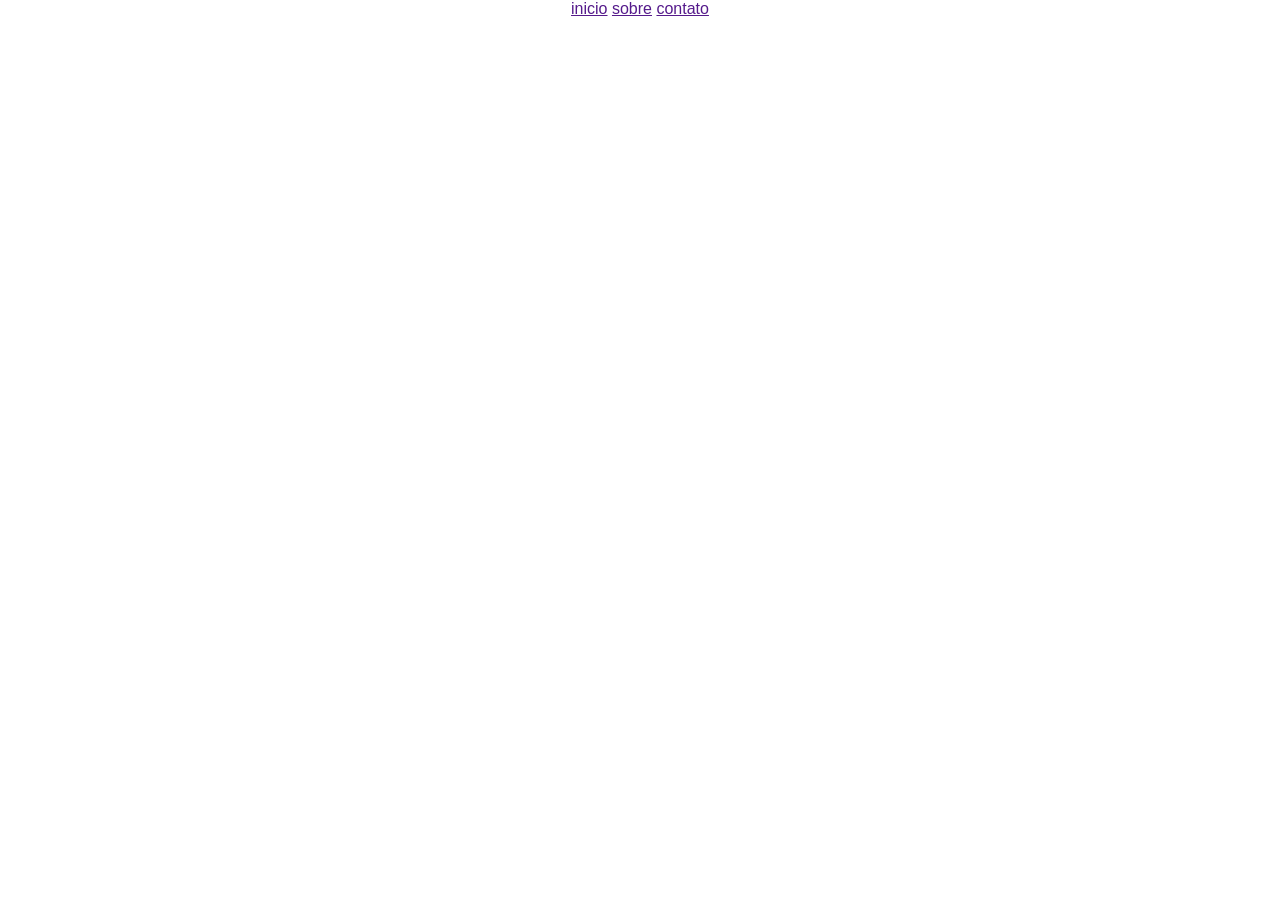
<file: Site institucional/index.html>
<!DOCTYPE html>
<html lang="en">
<head>
    <meta charset="UTF-8">
    <meta name="viewport" content="width=device-width, initial-scale=1.0">
    <title>Document</title>
    <link rel="stylesheet" href="style.css">
</head>
<body>

<div class="header">
<div class="menu">
    <a href="">inicio</a>
    <a href="">sobre</a>
    <a href="">contato</a>
</div>
</div>


    
</body>
</html>
</file>
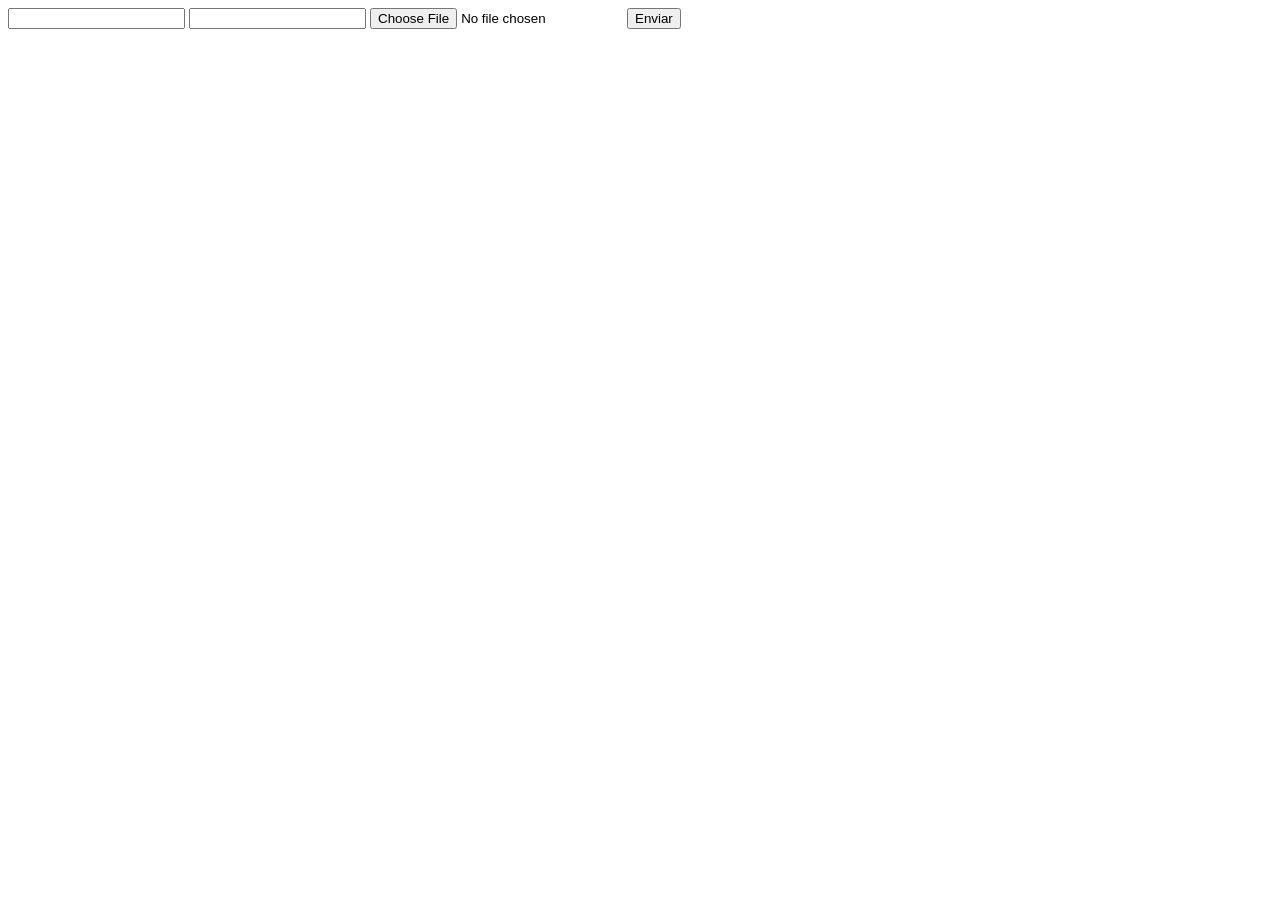
<file: Site institucional/DOCUMENTOS_DE_APOIO/exemplo_de_upload_de_arquivo/public/index.html>
<!DOCTYPE html>
<html lang="en">

<head>
  <meta charset="UTF-8">
  <meta http-equiv="X-UA-Compatible" content="IE=edge">
  <meta name="viewport" content="width=device-width, initial-scale=1.0">
  <title>Upload</title>
</head>

<body>

  <div>
    <input name="nome" id="nome" type="text" />
    <input name="email" id="email" type="url" />
    <input name="foto" id="foto" type="file" />
    <button onclick="enviar()">Enviar</button>
  </div>

  <div id="container"></div>
</body>

</html>

<script>
  function enviar() {
    const formData = new FormData();
    formData.append('foto', foto.files[0])
    formData.append('nome', nome.value)
    formData.append('email', email.value)

    fetch("/usuarios/cadastro", {
      method: "POST",
      body: formData
    })
      .then(res => {
        window.location = "./perfil.html"
      })
      .catch(err => {
        console.log(err);
      })
  }
</script>
</file>
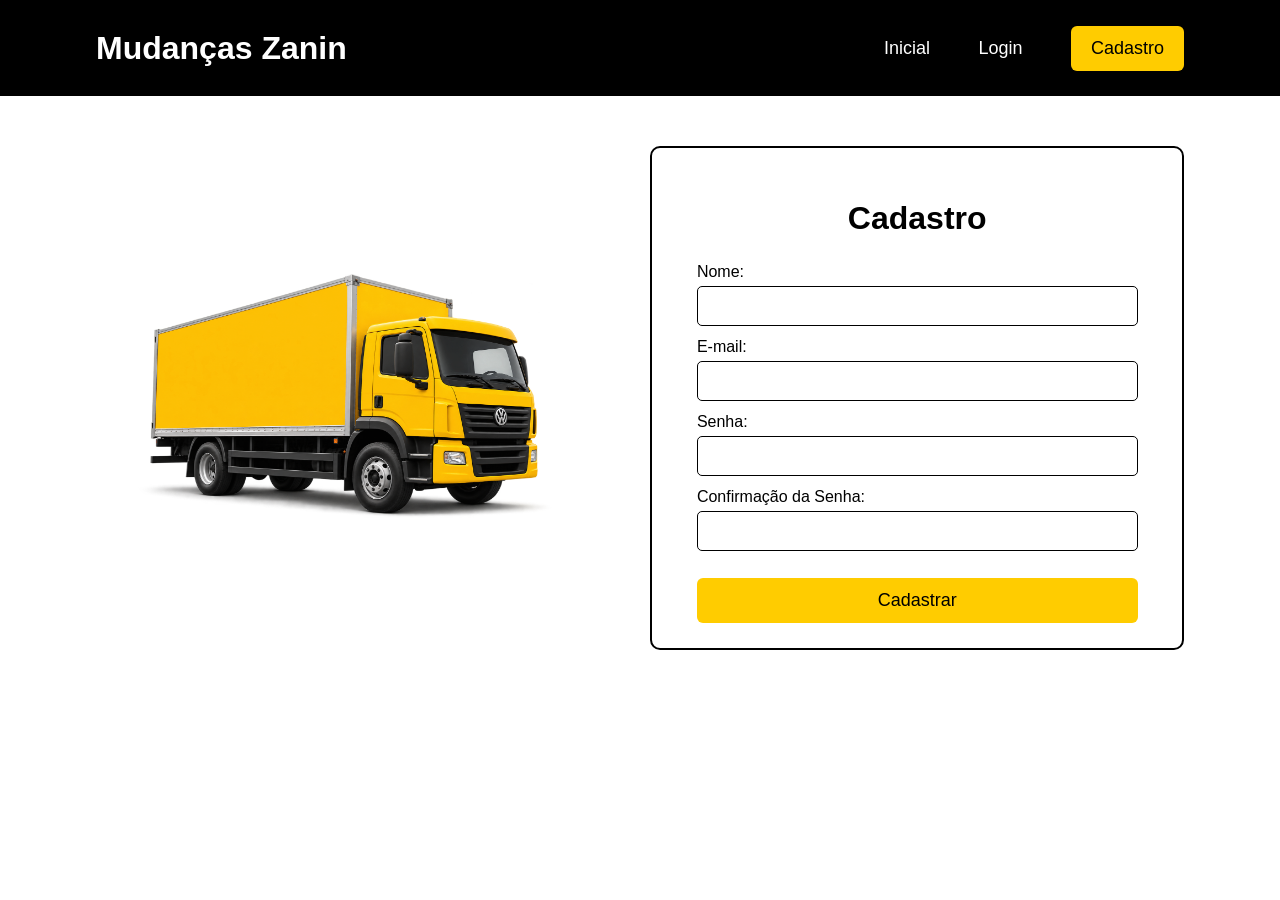
<file: Site institucional/public/cadastro.html>
<!DOCTYPE html>
<html lang="pt-br">

<head>
    <meta charset="UTF-8" />
    <meta http-equiv="X-UA-Compatible" content="IE=edge" />
    <meta name="viewport" content="width=device-width, initial-scale=1.0" />

    <title></title>

    <script src="./js/sessao.js"></script>
    <link rel="stylesheet" href="./css/cadastro_PI.css" />
</head>

<body>

    <div class="header">
        <div class="container-header">

            <h1 class="titulo">Mudanças Zanin</h1>

            <div class="navbar">
                <div>
                    <a class="link-menu" href="index.html">Inicial</a>
                </div>
                <div>
                    <a class="link-menu" href="login.html">Login</a>
                </div>
                <div class="agora">
                    <a class="link-cadastro" href="cadastro.html">Cadastro</a>
                </div>
            </div>

        </div>
    </div>

    <div class="login">

        <div class="alerta_erro">
            <div class="card_erro" id="cardErro">
                <span id="mensagem_erro"></span>
            </div>
        </div>

        <div class="container-cadastro">

            <div class="imagem-caminhao">
                <img class="foto-caminhao" src="./assets/caminhao.png">
            </div>

            <div class="card-cadastro">

                <h2 class="titulo-cadastro">Cadastro</h2>

                <div class="formulario">

                    <div class="campo">
                        <span>Nome:</span>
                        <input class="entrada" id="nome_input" type="text" />
                    </div>

                    <div class="campo">
                        <span>E-mail:</span>
                        <input class="entrada" id="email_input" type="text" />
                    </div>

                    <div class="campo">
                        <span>Senha:</span>
                        <input class="entrada" id="senha_input" type="password" />
                    </div>

                    <div class="campo">
                        <span>Confirmação da Senha:</span>
                        <input class="entrada" id="confirmacao_senha_input" type="password" />
                    </div>

                    

                    <button class="botao" onclick="cadastrar()">Cadastrar</button>

                </div>

                <div id="div_aguardar" class="loading-div">
                    <img class="imagem-carregamento" src="./assets/circle-loading.gif" id="loading-gif" />
                </div>

                <div id="div_erros_login"></div>

            </div>
        </div>
    </div>

</body>

</html>

<script>

    // Array para armazenar empresas cadastradas para validação de código de ativação 


    function cadastrar() {
        // aguardar();

        //Recupere o valor da nova input pelo nome do id
        // Agora vá para o método fetch logo abaixo
        var nomeVar = nome_input.value;
        var emailVar = email_input.value;
        var senhaVar = senha_input.value;
        var confirmacaoSenhaVar = confirmacao_senha_input.value;
        

        // Verificando todas a possibilidades do cadastro
        let campos = [nomeVar, emailVar, senhaVar, confirmacaoSenhaVar];
        let nomesCampos = ['Nome','E-mail','Senha','Confirmação de senha']

        for (i = 0; i < campos.length; i++) {
            if (campos[i] == "") {
                cardErro.style.display = "block";
                mensagem_erro.innerHTML =`O campo ${nomesCampos[i]} esta em branco!`
                return false;
            } else {
                setInterval(sumirMensagem, 5000);
            }
        }
        if (senhaVar != confirmacaoSenhaVar) {
            cardErro.style.display = "block";
            mensagem_erro.innerHTML = "As senhas não coincidem!";
            return false;
        }

        if (senhaVar.length <= 8) {
            cardErro.style.display = "block"
            mensagem_erro.innerHTML = "Senha muito curta!";
            return false;
        }
        if (!emailVar.endsWith(".com")) {
            cardErro.style.display = "block"
            mensagem_erro.innerHTML = "O E-mail não termina com .com "
            return false;
        } if (nomeVar.includes("!")
            || nomeVar.includes("@")
            || nomeVar.includes("#")
            || nomeVar.includes("$")
            || nomeVar.includes("%")
            || nomeVar.includes("&")
            || nomeVar.includes("*")) {
            cardErro.style.display = "block"
            mensagem_erro.innerHTML = "O nome não pode começar com caracteres!"
            return false;
        }
        if (!emailVar.includes("@")) {
            cardErro.style.display = "block"
            mensagem_erro.innerHTML = "Precisa ter @ no E-mail"
            return false;
        }
        if (emailVar.startsWith("@")) {
            cardErro.style.display = "block"
            mensagem_erro.innerHTML = "Precisa ter algo escrito antes do @"
            return false;
        }
        
        


        // Enviando o valor da nova input
        fetch("/usuarios/cadastrar", {
            method: "POST",
            headers: {
                "Content-Type": "application/json",
            },
            body: JSON.stringify({
                // crie um atributo que recebe o valor recuperado aqui
                // Agora vá para o arquivo routes/usuario.js
                nomeServer: nomeVar,
                emailServer: emailVar,
                senhaServer: senhaVar,
            }),
        })
            .then(function (resposta) {
                console.log("resposta: ", resposta);

                if (resposta.ok) {
                    cardErro.style.display = "block";

                    mensagem_erro.innerHTML =
                        "Cadastro realizado com sucesso! Redirecionando para tela de Login...";

                    setTimeout(() => {
                        window.location = "login.html";
                    }, "2000");

                    limparFormulario();
                    finalizarAguardar();
                } else {
                    throw "Houve um erro ao tentar realizar o cadastro!";
                }
            })
            .catch(function (resposta) {
                console.log(`#ERRO: ${resposta}`);
                finalizarAguardar();
            });

        return false;
    }

    // Listando empresas cadastradas 


    function sumirMensagem() {
        cardErro.style.display = "none";
    }
</script>
</file>
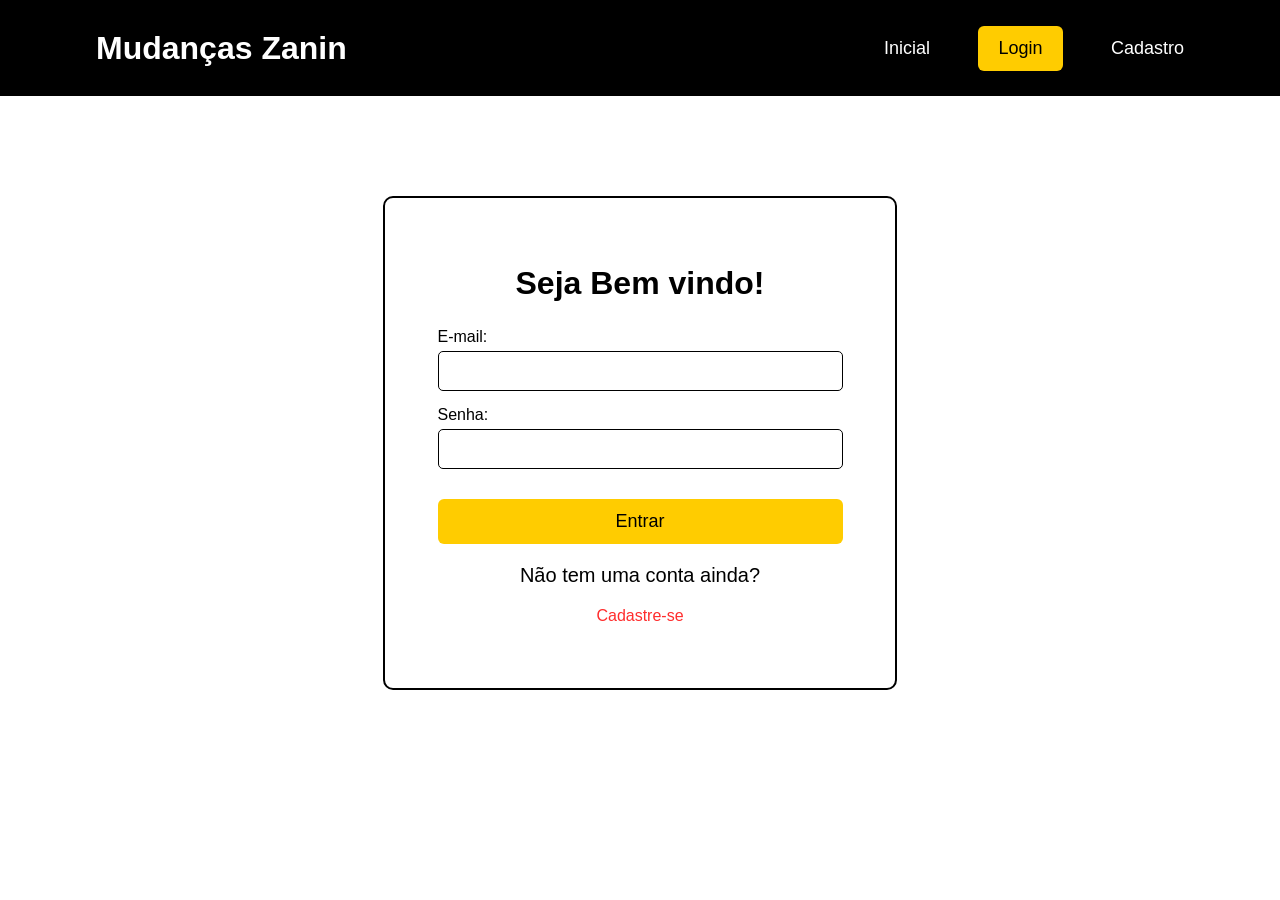
<file: Site institucional/public/login.html>
<!DOCTYPE html>
<html lang="pt-br">

<head>
    <meta charset="UTF-8">
    <meta http-equiv="X-UA-Compatible" content="IE=edge">
    <meta name="viewport" content="width=device-width, initial-scale=1.0">

    <title>Login</title>

    <script src="./js/sessao.js"></script>
    <link rel="stylesheet" href="./css/login_PI.css">
</head>

<body>

    <div class="header">
        <div class="container-header">

            <h1 class="titulo">Mudanças Zanin</h1>

            <div class="navbar">
                <div>
                    <a class="link-menu" href="index.html">Inicial</a>
                </div>

                <div class="agora">
                    <a class="link-login" href="login.html">Login</a>
                </div>

                <div>
                    <a class="link-menu" href="cadastro.html">Cadastro</a>
                </div>
            </div>

        </div>
    </div>

    <div class="login">

        <div class="alerta_erro">
            <div class="card_erro" id="cardErro">
                <span id="mensagem_erro"></span>
            </div>
        </div>

        <div class="container-login">

            <div class="card-login">

                <h2 class="titulo-login">Seja Bem vindo!</h2>

                <div class="formulario">

                    <div class="campo">
                        <span>E-mail:</span>
                        <input class="entrada" id="email_input" type="text">
                    </div>

                    <div class="campo">
                        <span>Senha:</span>
                        <input class="entrada" id="senha_input" type="password">
                    </div>

                    <button class="botao" onclick="entrar()">Entrar</button>

                </div>

                 <div class="registrar">Não tem uma conta ainda?</div>
                 <a class="botao-cadastro" href="cadastro.html"style ="color: #ff2c2c;" >Cadastre-se</a>

                <div id="div_aguardar" class="loading-div">
                    <img class="imagem-carregamento" src="./assets/circle-loading.gif" id="loading-gif">
                </div>

                <div id="div_erros_login"></div>

            </div>

        </div>
    </div>

    <script>

        function entrar() {
            aguardar();

            var emailVar = email_input.value;
            var senhaVar = senha_input.value;

            if (emailVar == "" || senhaVar == "") {
                cardErro.style.display = "block"
                mensagem_erro.innerHTML = "(Preencha todos os dados!)";
                finalizarAguardar();
                return false;
            }
            else {
                setInterval(sumirMensagem, 5000)
            }

            console.log("FORM LOGIN: ", emailVar);
            console.log("FORM SENHA: ", senhaVar);

            fetch("/usuarios/autenticar", {
                method: "POST",
                headers: {
                    "Content-Type": "application/json"
                },
                body: JSON.stringify({
                    emailServer: emailVar,
                    senhaServer: senhaVar
                })
            }).then(function (resposta) {
                console.log("ESTOU NO THEN DO entrar()!")

                if (resposta.ok) {
                    console.log(resposta);

                    resposta.json().then(json => {
                        console.log(json);
                        console.log(JSON.stringify(json));
                        sessionStorage.EMAIL_USUARIO = json.email;
                        sessionStorage.NOME_USUARIO = json.nome;
                        sessionStorage.ID_USUARIO = json.id_usuario;

                        console.log("ID DO USUÁRIO:", sessionStorage.ID_USUARIO);

                        setTimeout(function () {
                            window.location = "paginaAvaliacao_PI.html";
                        }, 1000); // apenas para exibir o loading

                    });

                } else {

                    console.log("Houve um erro ao tentar realizar o login!");

                    resposta.text().then(texto => {
                        console.error(texto);
                        finalizarAguardar(texto);
                    });
                }

            }).catch(function (erro) {
                console.log(erro);
            })

            return false;
        }

        function sumirMensagem() {
            cardErro.style.display = "none"
        }

    </script>

</body>

</html>
</file>
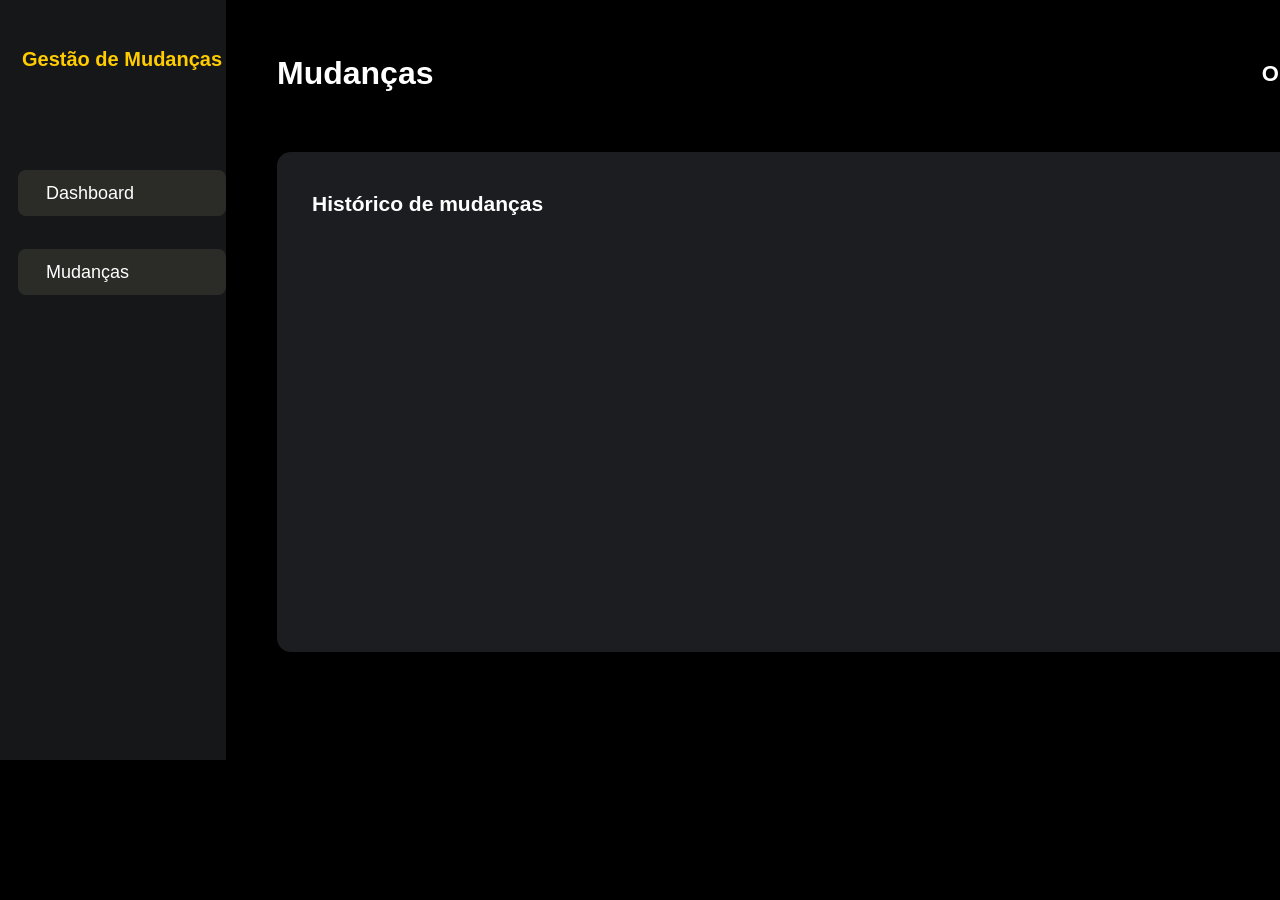
<file: Site institucional/public/mudancas-dashBoard.html>
<!DOCTYPE html>
<html lang="en">
<head>
    <meta charset="UTF-8">
    <meta name="viewport" content="width=device-width, initial-scale=1.0">
    <title>Document</title>
    <link rel="stylesheet" href="./css/mudancas-dashBoard_PI.css">
</head>
<body>
    
<body>

    <div class="container">

        <div class="menu">
            <h1 class="titulo-mudanca">Gestão de Mudanças</h1>
            <a class="botao-dash" href="dashBoard.html">Dashboard</a>
            <a class="botao-mudanca" href="mudancas-dashBoard.html">Mudanças</a>
        </div>

        <div class="conteudo">

            <div class="cabecalho">
                <h1 class="titulo-Dashboard">Mudanças</h1>
                <h5 class="ola-casemiro">Olá, Casemiro!</h5>
            </div>

            <div class="grafico-dash">Histórico de mudanças
            </div>

        </div>


    </div>
</body>

</body>
</html>
</file>
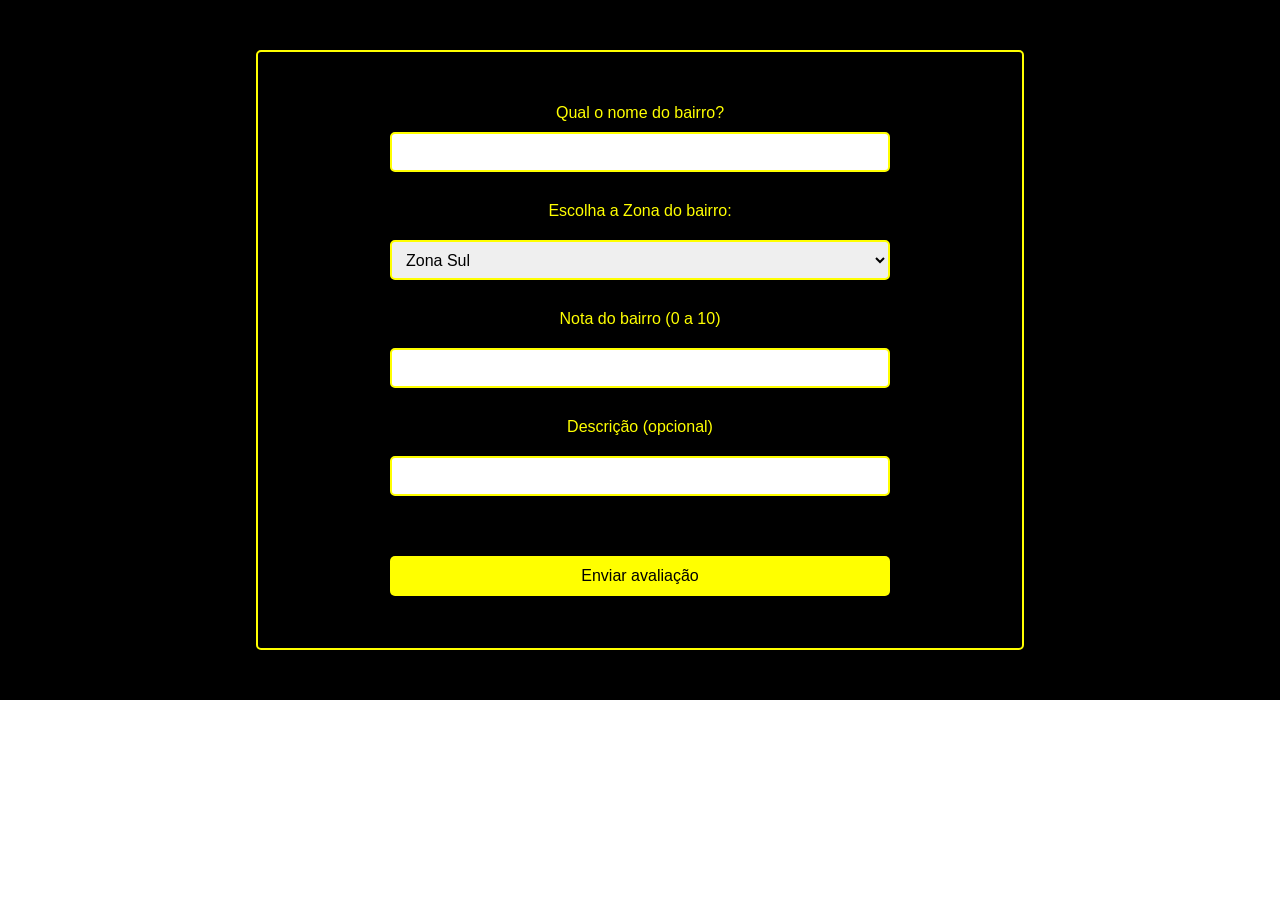
<file: Site institucional/public/paginaAvaliacao_PI.html>
<!DOCTYPE html>
<html lang="en">

<head>
    <meta charset="UTF-8">
    <meta name="viewport" content="width=device-width, initial-scale=1.0">
    <title>Document</title>

    <link rel="stylesheet" href="./css/paginaAvaliacao_PI.css">
</head>

<body>

    <div class="container">
        <div class="janela-avaliacao">

            <div class="nome_bairro">
                <label for="ipt_bairro" style="color: yellow;">Qual o nome do bairro?</label>
            </div>
            <div class=""><input type="text" id="ipt_bairro"></div>

            <div class="zona">
                <label for="ipt_zona" style="color: yellow;">Escolha a Zona do bairro:</label>
            </div>
            <select name="" id="ipt_zona">
                <option value="Zona Sul">Zona Sul</option>
                <option value="Zona Leste">Zona Leste</option>
                <option value="Zona Oeste">Zona Oeste</option>
                <option value="Zona Norte">Zona Norte</option>
                <option value="Centro">Centro</option>
            </select>

            <div class="nota_bairro">
                <label for="ipt_nota" style="color: yellow;">Nota do bairro (0 a 10)</label>
            </div>
            <input type="number" id="ipt_nota">

            <div class="descricao">
                <label for="ipt_descricao" style="color: yellow;">Descrição (opcional)</label>
            </div>
            <input type="text" id="ipt_descricao">

            <button onclick="cadastrar_quiz()" class="botao-cadastrar">Enviar avaliação</button>
            <div id="mensagem_erro" style="color: yellow;"></div>

        </div>
    </div>

</body>

</html>

<script>

    function cadastrar_quiz() {
        // aguardar();

        //Recupere o valor da nova input pelo nome do id
        // Agora vá para o método fetch logo abaixo
        var bairroVar = ipt_bairro.value;
        var zonaVar = ipt_zona.value;
        var notaVar = ipt_nota.value;
        var descricaoVar = ipt_descricao.value;
        var fk_usuariosVar = sessionStorage.ID_USUARIO;

        // Verificando todas a possibilidades do cadastro
        let campos = [bairroVar, zonaVar, notaVar];
        let nomesCampos = ['Bairro', 'Zona', 'Nota']

        for (i = 0; i < campos.length; i++) {
            if (campos[i] == "") {
                mensagem_erro.innerHTML = `O campo ${nomesCampos[i]} esta em branco!`
                return false;
            }
        }
        if (notaVar < 0 || notaVar > 10) {
            mensagem_erro.innerHTML = "Nota invalida! Precisa ser de (0 a 10)";
            return false;
        }

        // Enviando o valor da nova input
        fetch("/quiz/cadastrar", {
            method: "POST",
            headers: {
                "Content-Type": "application/json",
            },
            body: JSON.stringify({
                // crie um atributo que recebe o valor recuperado aqui
                // Agora vá para o arquivo routes/usuario.js
                bairroServer: bairroVar,
                zonaServer: zonaVar,
                notaServer: notaVar,
                descricaoServer: descricaoVar,
                fk_usuariosServer: fk_usuariosVar
            }),
        })
            .then(function (resposta) {
                console.log("resposta: ", resposta);

                if (resposta.ok) {

                    mensagem_erro.innerHTML =
                        "Avaliação cadastrada com sucesso...";

                    setTimeout(() => {
                        window.location = "dashBoard_PI.html";
                    }, "2000");

                } else {
                    throw "Houve um erro ao tentar cadastrar a avaliação!";
                }
            })
            .catch(function (resposta) {
                console.log(`#ERRO: ${resposta}`);

            });

        return false;
    }

    // Listando empresas cadastradas

</script>
</file>
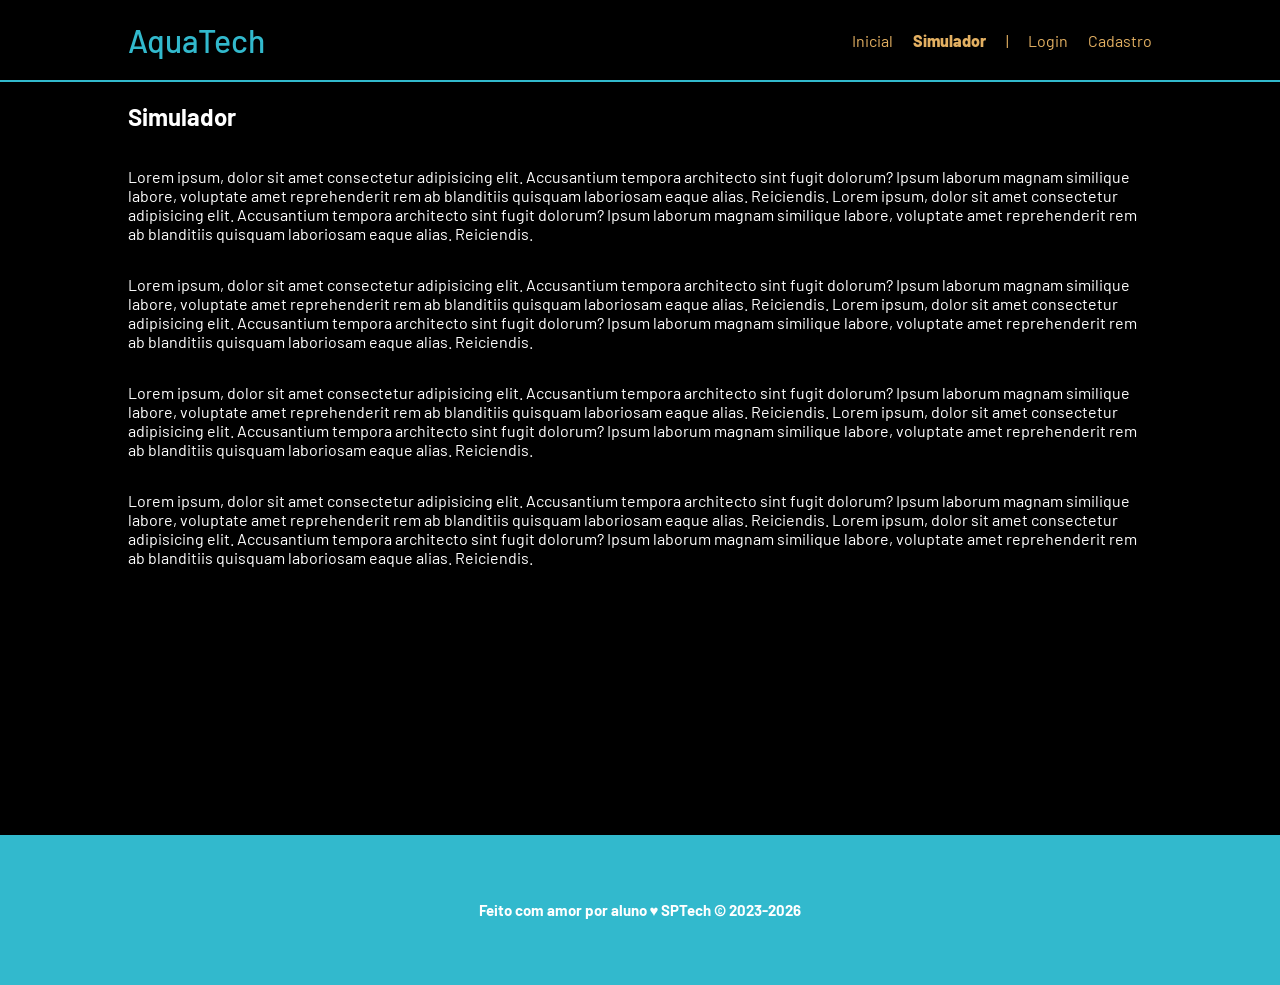
<file: Site institucional/public/simulador.html>
<!DOCTYPE html>
<html lang="pt-br">

<head>
    <meta charset="UTF-8">
    <meta http-equiv="X-UA-Compatible" content="IE=edge">
    <meta name="viewport" content="width=device-width, initial-scale=1.0">

    <title>AquaTech | Simulador</title>

    <script src="./js/sessao.js"></script>

    <link rel="stylesheet" href="./css/estilo.css">
    <link rel="icon" href="./assets/icon/favicon2.ico">
    <link rel="preconnect" href="https://fonts.gstatic.com">
</head>

<body>

    <!--header inicio-->
    <div class="header">
        <div class="container">
            <h1 class="titulo">AquaTech</h1>
            <ul class="navbar">
                <li>
                    <a href="./index.html">Inicial</a>
                </li>
                <li class="agora">Simulador</li>
                <li>|</li>
                <li>
                    <a href="./login.html">Login</a>
                </li>
                <li>
                    <a href="./login.html">Cadastro</a>
                </li>
            </ul>
        </div>
    </div>


    <!-- simulador inicio -->
    <div class="simulador">
        <div class="container">
            <h2>Simulador</h2>
            <p>Lorem ipsum, dolor sit amet consectetur adipisicing elit. Accusantium tempora architecto sint fugit
                dolorum? Ipsum laborum magnam similique labore, voluptate amet reprehenderit rem ab blanditiis quisquam
                laboriosam eaque alias. Reiciendis. Lorem ipsum, dolor sit amet consectetur adipisicing elit.
                Accusantium tempora architecto sint fugit dolorum? Ipsum laborum magnam similique labore, voluptate amet
                reprehenderit rem ab blanditiis quisquam laboriosam eaque alias. Reiciendis.</p>
            <p>Lorem ipsum, dolor sit amet consectetur adipisicing elit. Accusantium tempora architecto sint fugit
                dolorum? Ipsum laborum magnam similique labore, voluptate amet reprehenderit rem ab blanditiis quisquam
                laboriosam eaque alias. Reiciendis. Lorem ipsum, dolor sit amet consectetur adipisicing elit.
                Accusantium tempora architecto sint fugit dolorum? Ipsum laborum magnam similique labore, voluptate amet
                reprehenderit rem ab blanditiis quisquam laboriosam eaque alias. Reiciendis.</p>
            <p>Lorem ipsum, dolor sit amet consectetur adipisicing elit. Accusantium tempora architecto sint fugit
                dolorum? Ipsum laborum magnam similique labore, voluptate amet reprehenderit rem ab blanditiis quisquam
                laboriosam eaque alias. Reiciendis. Lorem ipsum, dolor sit amet consectetur adipisicing elit.
                Accusantium tempora architecto sint fugit dolorum? Ipsum laborum magnam similique labore, voluptate amet
                reprehenderit rem ab blanditiis quisquam laboriosam eaque alias. Reiciendis.</p>
            <p>Lorem ipsum, dolor sit amet consectetur adipisicing elit. Accusantium tempora architecto sint fugit
                dolorum? Ipsum laborum magnam similique labore, voluptate amet reprehenderit rem ab blanditiis quisquam
                laboriosam eaque alias. Reiciendis. Lorem ipsum, dolor sit amet consectetur adipisicing elit.
                Accusantium tempora architecto sint fugit dolorum? Ipsum laborum magnam similique labore, voluptate amet
                reprehenderit rem ab blanditiis quisquam laboriosam eaque alias. Reiciendis.</p>

        </div>
    </div>
    <!-- simulador fim -->

    <!--footer inicio-->
    <div class="footer">
        <div class="container">
            <h4>Feito com amor por aluno &hearts; SPTech &copy; 2023-2026</h4>
        </div>
    </div>
    <!--footer fim-->


</body>

</html>
</file>
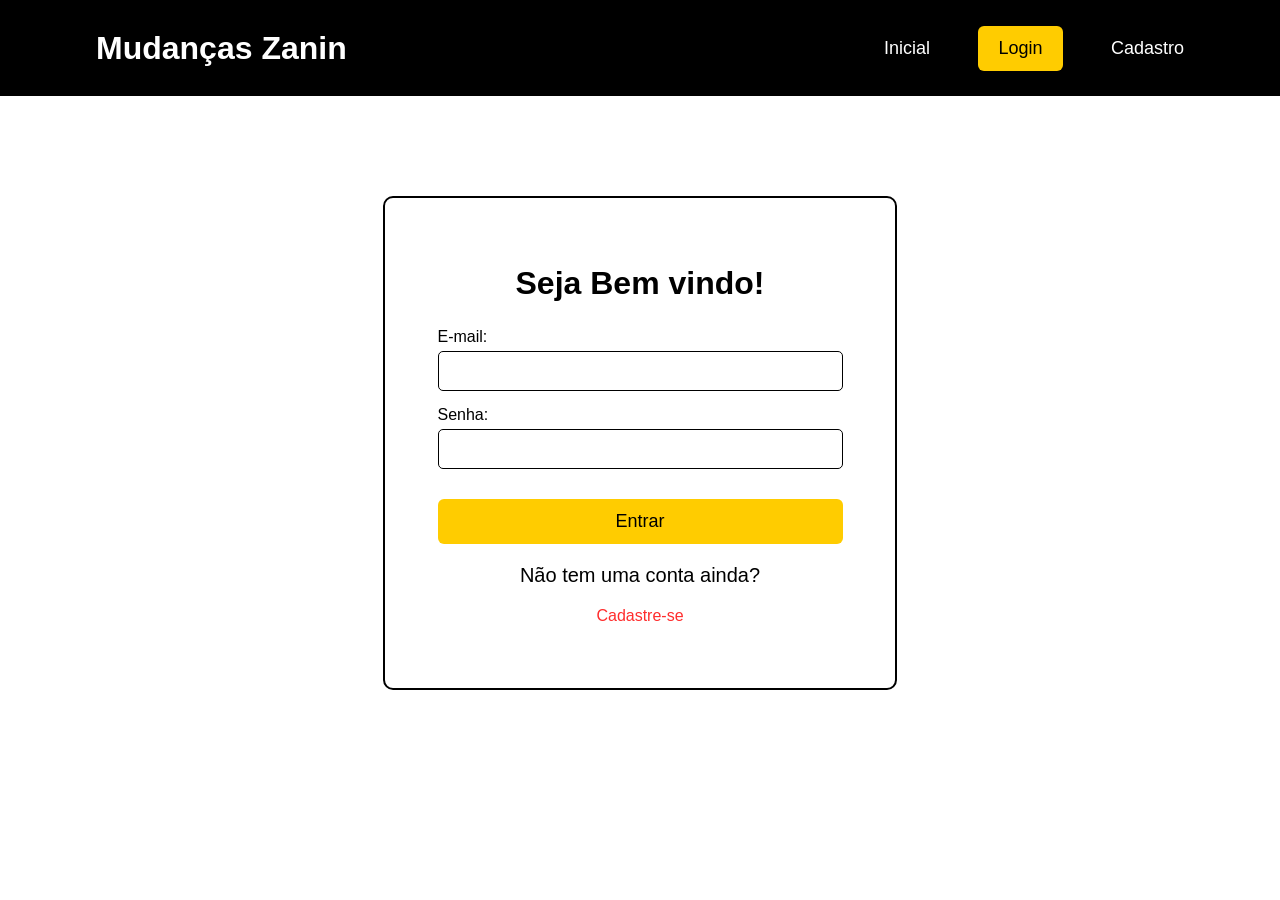
<file: Site institucional/public/dashboard/cards.html>
<!DOCTYPE html>
<html lang="pt-br">

<head>
    <link rel="shortcut icon" href="../assets/icon/favicon2.ico" type="image/x-icon">
    <meta charset="UTF-8">
    <meta http-equiv="X-UA-Compatible" content="IE=edge">
    <meta name="viewport" content="width=device-width, initial-scale=1.0">
    <title>AquaTech | Tempo Real</title>


    <link rel="stylesheet" href="./../css/dashboards.css">
    <link rel="stylesheet" href="./../css/estilo.css" />

    <script src="../js/sessao.js"></script>
    <script src="../js/alerta.js"></script>
    <link rel="preconnect" href="https://fonts.gstatic.com">
    <link
        href="https://fonts.googleapis.com/css2?family=Exo+2:ital,wght@0,100;0,200;0,300;0,400;0,500;0,600;0,700;0,800;0,900;1,100;1,200;1,300;1,400;1,500;1,600;1,700;1,800;1,900&display=swap"
        rel="stylesheet">
</head>

<body onload="validarSessao(), exibirAquarios(),  atualizacaoPeriodica()">

    <div class="janela">

        <div class="header-left dash-header">

            <h1>AquaTech</h1>

            <div class="hello">
                <h3>Olá, <span id="b_usuario">usuário</span>!</h3>
            </div>

            <div class="btn-nav">
                <h3>Aquários e Terrários</h3>
            </div>

            <div class="btn-nav-white">
                <a href="./dashboard.html">
                    <h3>Gráficos</h3>
                </a>
            </div>

            <div class="btn-nav-white">
                <a href="./mural.html">
                    <h3>Mural de Avisos</h3>
                </a>
            </div>

            <div class="btn-logout" onclick="limparSessao()">
                <h3>Sair</h3>
            </div>

        </div>

        <div class="dash">
            <div id="alerta">
            </div>
            <div class="area-parametros-alerta">
                <p class="titulo-legenda">
                    Legenda - Parâmetros para Alertas
                </p>
                <div class="parametros-alerta">
                    <div class="item-regua perigo-frio">
                        <p>Perigo</p>
                        <p>&lt;=5°C</p>
                    </div>
                    <div class="item-regua alerta-frio">
                        <p>Alerta</p>
                        <p>&lt;=10°C</p>
                    </div>
                    <div class="item-regua ideal">
                        <p>Ideal</p>
                        <p>20°C</p>
                    </div>
                    <div class="item-regua alerta-quente">
                        <p>Alerta</p>
                        <p>&gt;=22°C</p>
                    </div>
                    <div class="item-regua perigo-quente">
                        <p>Perigo</p>
                        <p>&gt;=23°C</p>
                    </div>
                </div>
            </div>

            <div class="cards" id="cardAquarios">

            </div>

        </div>

    </div>

</body>

<script>

    function exibirAquarios() {
        JSON.parse(sessionStorage.AQUARIOS).forEach(item => {
            document.getElementById("cardAquarios").innerHTML += `
                    <div class="card-aquario">
                        <div class="title-aquario">
                            <h1>${item.descricao}</h1>
                        </div>
                        <div class="desc-aquario">
                        <div class="temperatura">
                            <p id="temp_aquario_${item.id}">-°C</p>
                        </div>
                        <div class="cor-alerta" id="card_${item.id}"></div>
                    </div>
                    </div>
                    `
        });
    }

</script>

</html>
</file>
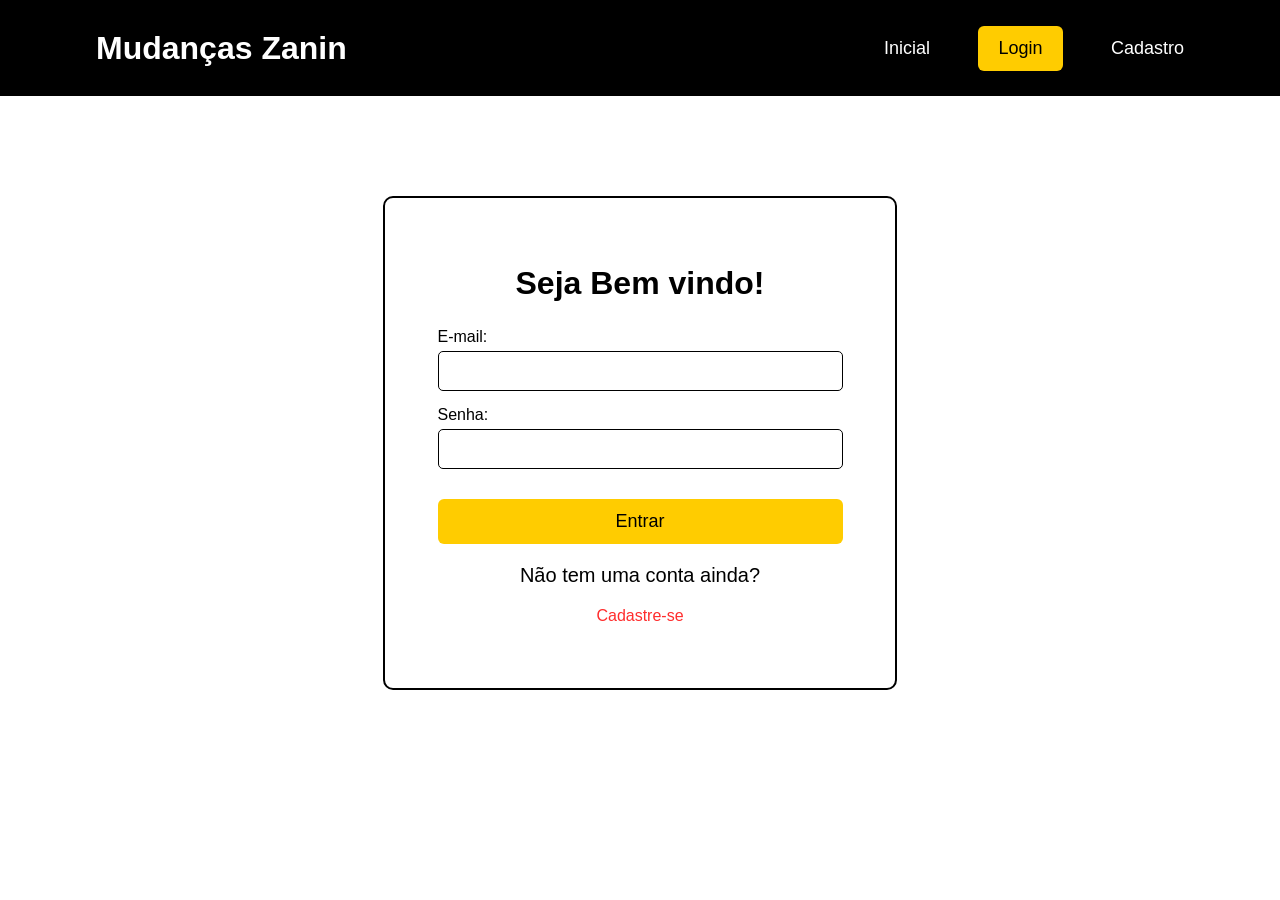
<file: Site institucional/public/dashboard/edicao-aviso.html>
<!DOCTYPE html>
<html lang="pt-br">

<head>
    <link rel="shortcut icon" href="../assets/icon/favicon2.ico" type="image/x-icon">
    <meta charset="UTF-8">
    <meta http-equiv="X-UA-Compatible" content="IE=edge">
    <meta name="viewport" content="width=device-width, initial-scale=1.0">
    <title>AquaTech | Página Inicial</title>

    
    <link rel="stylesheet" href="./../css/dashboards.css">
    <link rel="stylesheet" href="./../css/estilo.css" />
    <script src="../js/sessao.js"></script>

    <link rel="preconnect" href="https://fonts.gstatic.com">
    <link
        href="https://fonts.googleapis.com/css2?family=Exo+2:ital,wght@0,100;0,200;0,300;0,400;0,500;0,600;0,700;0,800;0,900;1,100;1,200;1,300;1,400;1,500;1,600;1,700;1,800;1,900&display=swap"
        rel="stylesheet">
</head>

<body onload="validarSessao(), listarInfosDeUm()" style="background-color: #161618;">
    <!-- <body onload="validarSessao()"> -->

    <div class="janela">


        <div class="header-left">

            <h1>AquaTech</h1>

            <div class="hello">
                <h3>Olá, <span id="b_usuario">usuário</span>!</h3>
            </div>

            <div class="btn-nav-white">
                <a href="cards.html">
                    <h3>Aquários e Terrários</h3>
                </a>
            </div>

            <div class="btn-nav-white">
                <a href="./dashboard.html">
                    <h3>Gráficos</h3>
                </a>
            </div>

            <div class="btn-nav-white">
                <a href="./mural.html">
                    <h3>Mural de Avisos</h3>
                </a>
            </div>

            <div class="btn-logout" onclick="limparSessao()">
                <h3>Sair</h3>
            </div>

        </div>

        <div class="dash-right">

            <div class="avisos">
                <div class="container">
                    <h1>Editar um aviso</h1>
                    <div class="div-form">
                        <label>
                            ID:
                            <br>
                            <input id="input_id" maxlength="100" type="text" style="color: rgb(196, 196, 196)" disabled>
                        </label>
                        <label>
                            Autor:
                            <br>
                            <input id="input_nome" maxlength="100" type="text" style="color: rgb(196, 196, 196)"
                                disabled>
                        </label>
                        <label>
                            Título:
                            <br>
                            <input id="input_titulo" maxlength="100" type="text" style="color: rgb(196, 196, 196)"
                                disabled>
                        </label>
                        <br>
                        <label>
                            Descrição (máximo de 250 caracteres):
                            <br>
                            <textarea id="textarea_descricao" maxlength="250" rows="5"></textarea>
                        </label>
                        <br>
                        <button onclick="editar()">Editar</button>
                    </div>

                </div>
            </div>
        </div>
    </div>
</body>

</html>

<script>
    function listarInfosDeUm() {
        console.log("Criar função de trazer informações de post escolhido");
    }

    function editar() {
        fetch(`/avisos/editar/${sessionStorage.getItem("ID_POSTAGEM_EDITANDO")}`, {
            method: "PUT",
            headers: {
                "Content-Type": "application/json"
            },
            body: JSON.stringify({
                descricao: textarea_descricao.value
            })
        }).then(function (resposta) {

            if (resposta.ok) {
                window.alert("Post atualizado com sucesso pelo usuario de email: " + sessionStorage.getItem("EMAIL_USUARIO") + "!");
                window.location = "/dashboard/mural.html"
            } else if (resposta.status == 404) {
                window.alert("Deu 404!");
            } else {
                throw ("Houve um erro ao tentar realizar a postagem! Código da resposta: " + resposta.status);
            }
        }).catch(function (resposta) {
            console.log(`#ERRO: ${resposta}`);
        });
    }

</script>
</file>
<file: Site institucional/style.css>
* {
    box-sizing: border-box;
}

body {
    margin: 0;
    background-color: white;
    font-family: "Google Sans", sans-serif;
}

.header{
    width: 90%;
    max-width: 1434px;
    margin: auto;
    display: flex;
    justify-content: center;
}
</file>
<file: Site institucional/public/css/cadastro_PI.css>
body {
    margin: 0;
    padding: 0;
    font-family: Arial;
    background-color: white;
}

.header {
    background-color: black;
    width: 100%;
    height: 96px;
}

.container-header {
    width: 85%;
    height: 100%;
    margin: auto;
    display: flex;
    justify-content: space-between;
    align-items: center;
}

.titulo {
    color: white;
    font-size: 32px;
}

.navbar {
    display: flex;
    width: 300px;
    padding: 0;
    justify-content: space-between;
    align-items: center;
}

.link-menu {
    color: white;
    text-decoration: none;
    font-size: 18px;
}

.agora {
    background-color: #ffcc00;
    padding: 12px 20px;
    border-radius: 6px;
}

.link-cadastro {
    color: black;
    text-decoration: none;
    font-size: 18px;
}

.login {
    background-color: white;
    padding: 50px 0;
}

.container-cadastro {
    width: 85%;
    margin: auto;
    display: flex;
    justify-content: space-between;
    align-items: center;
}

.imagem-caminhao {
    width: 45%;
}

.foto-caminhao {
    width: 100%;
}

.card-cadastro {
    width: 45%;
    background-color: white;
    border: 2px solid black;
    border-radius: 10px;
    padding: 25px 20px;
    display: flex;
    flex-direction: column;
    align-items: center;
}

.titulo-cadastro {
    color: black;
    font-size: 32px;
}

.formulario {
    width: 90%;
    display: flex;
    flex-direction: column;
}

.campo {
    display: flex;
    flex-direction: column;
    margin-bottom: 12px;
}

.entrada {
    height: 38px;
    border: 1px solid black;
    border-radius: 5px;
    padding: 0 10px;
    margin-top: 5px;
}

.botao {
    background-color: #ffcc00;
    color: black;
    border: none;
    border-radius: 6px;
    height: 45px;
    font-size: 18px;
    margin-top: 15px;
}

.alerta_erro {
    display: flex;
    justify-content: flex-end;
}

.card_erro {
    display: none;
    background-color: white;
    color: black;
    border: 2px solid red;
    padding: 10px;
    width: 250px;
}

.loading-div {
    display: none;
}

.imagem-carregamento {
    width: 50px;
}

#div_erros_login {
    display: none;
}

.footer {
    background-color: black;
    color: white;
    padding: 15px;
}

.container-footer {
    width: 85%;
    margin: auto;
    display: flex;
    justify-content: center;
}
</file>
<file: Site institucional/public/css/login_PI.css>
body {
    margin: 0;
    padding: 0;
    font-family: Arial;
    background-color: white;
}

.header {
    background-color: black;
    width: 100%;
    height: 96px;
}

.container-header {
    width: 85%;
    height: 100%;
    margin: auto;
    display: flex;
    justify-content: space-between;
    align-items: center;
}

.titulo {
    color: white;
    font-size: 32px;
}

.navbar {
    display: flex;
    width: 300px;
    padding: 0;
    justify-content: space-between;
    align-items: center;
}

.link-menu {
    color: white;
    text-decoration: none;
    font-size: 18px;
}

.agora {
    background-color: #ffcc00;
    padding: 12px 20px;
    border-radius: 6px;
}

.link-login {
    color: black;
    text-decoration: none;
    font-size: 18px;
}

.login {
    background-color: white;
    padding: 100px 0;
}

.container-login {
    width: 85%;
    margin: auto;
    display: flex;
    justify-content: center;
}

.card-login {
    width: 450px;
    height: 410px;
    background-color: white;
    border: 2px solid black;
    border-radius: 10px;
    padding: 40px 30px;
    display: flex;
    flex-direction: column;
    align-items: center;
}

.registrar {
    padding: 20px 10px;
    font-size: 20px;
}

.titulo-login {
    color: black;
    font-size: 32px;
}

.formulario {
    width: 90%;
    display: flex;
    flex-direction: column;
}

.campo {
    display: flex;
    flex-direction: column;
    margin-bottom: 15px;
}

.entrada {
    height: 38px;
    border: 1px solid black;
    border-radius: 5px;
    padding: 0 10px;
    margin-top: 5px;
}

.botao {
    background-color: #ffcc00;
    color: black;
    border: none;
    border-radius: 6px;
    height: 45px;
    font-size: 18px;
    margin-top: 15px;
}

.alerta_erro {
    display: flex;
    justify-content: flex-end;
}

.card_erro {
    display: none;
    background-color: white;
    color: black;
    border: 2px solid red;
    padding: 10px;
    width: 250px;
}

.loading-div {
    display: none;
}

.imagem-carregamento {
    width: 50px;
}

#div_erros_login {
    display: none;
}
.botao-cadastro{
    text-decoration: none;
}
</file>
<file: Site institucional/public/css/mudancas-dashBoard_PI.css>
* {
    box-sizing: border-box;
}

body {
    background-color: black;
    margin: 0;
    padding: 0;
    color: white;
    font-family: "Google Sans", sans-serif;
}

.container {
    max-width: 1520px;
    margin: auto;
    width: 100%;
    display: flex;
}

.menu {
    background-color: #161719;
    width: 245px;
    height: 760px;
}

.kpi-faturamento {
    background-color: #18191B;
    height: 215px;
    width: 360px;
    border-radius: 16px;
    margin-left: 51px;
    margin-top: 50px;
    padding-left: 28px;
    padding-top: 35px;
}

.titulo-Dashboard {
    margin: 0;
}

.titulo-mudanca {
    font-size: 20px;
    color: #FFCC00;
    margin-top: 48px;
    margin-left: 22px;
}

.botao-dash {
    width: 208px;
    height: 46px;
    border-radius: 8px;
    background-color: #2B2B28;
    color: white;
    display: block;
    padding-left: 28px;
    padding-top: 13px;
    font-size: 18px;
    text-decoration: none;
    margin-left: 18px;
    margin-top: 99px;
}

.botao-mudanca {
    width: 208px;
    height: 46px;
    border-radius: 8px;
    background-color: #2B2B28;
    color: white;
    display: block;
    padding-left: 28px;
    padding-top: 13px;
    font-size: 18px;
    text-decoration: none;
    margin-left: 18px;
    margin-top: 33px;
}

.grafico-dash {
    width: 1140px;
    height: 500px;
    background-color: #1C1D21;
    border-radius: 14px;
    margin-left: 51px;
    margin-top: 60px;
    padding-left: 35px;
    padding-top: 40px;
    font-size: 21px;
    font-weight: 700;
}

.ola-casemiro {
    font-size: 22px;
    margin: 0;
}

.cabecalho {
    display: flex;
    justify-content: space-between;
    align-items: center;
    margin-left: 51px;
    margin-top: 55px;
}
</file>
<file: Site institucional/public/css/paginaAvaliacao_PI.css>
body {
    margin: 0;
    padding: 0;
    font-family: Arial;
    background-color: white;
}

* {
    box-sizing: border-box;
}

.container {
    width: 100%;
    height: 700px;
    background-color: black;
    display: flex;
    justify-content: center;
    align-items: center;
}

.janela-avaliacao {
    width: 60%;
    height: 600px;
    border: 2px solid yellow;
    border-radius: 5px;
    display: flex;
    justify-content: center;
    align-items: center;
    flex-direction: column;
}

#ipt_bairro {
    height: 40px;
    border-radius: 5px;
    width: 500px;
    margin-top: 10px;
    font-size: 16px;
    padding-left: 10px;
    border: solid 2px yellow;
}

.zona {
    margin-top: 30px;
}

#ipt_zona {
    height: 40px;
    border-radius: 5px;
    width: 500px;
    margin-top: 20px;
    font-size: 16px;
    padding-left: 10px;
    border: solid 2px yellow;
}

.nota_bairro {
    margin-top: 30px;
}

#ipt_nota {
    height: 40px;
    border-radius: 5px;
    width: 500px;
    margin-top: 20px;
    font-size: 16px;
    padding-left: 10px;
    border: solid 2px yellow;
}

.descricao {
    margin-top: 30px;
}

#ipt_descricao {
    height: 40px;
    border-radius: 5px;
    width: 500px;
    margin-top: 20px;
    font-size: 16px;
    padding-left: 10px;
    border: solid 2px yellow;
}
.botao-cadastrar{
    border-radius: 5px;
    width: 500px;
    height: 40px;
    background-color: yellow;
    border: none;
    margin-top: 60px;
    font-size: 16px;
    color: black;
}
</file>
<file: Site institucional/public/css/estilo.css>
@import url('https://fonts.googleapis.com/css2?family=Barlow:ital,wght@0,100;0,200;0,300;0,400;0,500;0,600;0,700;0,800;0,900;1,100;1,200;1,300;1,400;1,500;1,600;1,700;1,800;1,900&display=swap');

body {
  margin: 0;
  padding: 0;
  font-family: 'Barlow', 'Segoe UI', 'Segoe UI', Tahoma, Geneva, Verdana, sans-serif;
  background-color: black;
}

:root {
  --tamanho-header: 80px;
  --tamanho-banner: calc(100vh - var(--tamanho-header) - var(--tamanho-footer) - 2px);
  --tamanho-simulador: calc(100vh - var(--tamanho-header) - var(--tamanho-footer) - 2px);
  --tamanho-login: calc(100vh - var(--tamanho-header) - var(--tamanho-footer) - 2px);
  --tamanho-footer: 65px;
}

.container {
  display: flex;
  width: 80%;
  margin: auto;
}

.header {
  height: var(--tamanho-header);
  border-bottom: 2px solid #32b9cd;
}

.header .container {
  justify-content: space-between;
  align-items: center;
  height: 100%;
}

.header a {
  text-decoration: none;
  color: #e3b062;
}

.agora {
  font-weight: 800;
}

.navbar {
  width: 300px;
  display: flex;
  align-items: center;
  justify-content: space-between;
  list-style: none;
  color: #e3b062;
}

.titulo {
  color: #32b9cd;
  width: fit-content;
  font-weight: 500;
}

.header h1 {
  margin: 0;
}

/* BANNER */

.banner {
  height: var(--tamanho-banner);
  color: white;
  background-image: url('../assets/imgs/bg-jelly-fish-para-home.png');
  background-size: cover;
}

.banner .container {
  justify-content: center;
  align-items: center;
  height: 100%;
}

.banner .container p {
  width: 50%;
  margin: 0;
  padding: 0;
  font-size: 36px;
}

.banner .container span {
  font-weight: 800;
}

/* MISSÃO VISÃO VALORES */

.social {
  background-color: #e5e5e5;
  display: flex;
}

.social .container {
  justify-content: center;
}

.box img {
  width: 170px;
}

.social .container .boxes {
  display: flex;
  justify-content: space-between;
  width: 100%;
  padding: 30px 0;
}

.social p {
  text-align: center;
}

.box {
  display: flex;
  flex-direction: column;
  align-items: center;
}

/* FOOTER */

.footer {
  background-color: #32b9cd;
  height: 150px;
  color: #fff;
  display: flex;
  font-size: 15px;
}

.footer .container {
  justify-content: center;
  text-align: center;
}

.footer .container .version {
  font-size: 12px;
}

/* LOGIN */

.login {
  height: var(--tamanho-login);
  background-image: url('../assets/imgs/bg-jelly-fish-para-home.png');
  background-size: cover;
}

.login .container {
  justify-content: center;
  align-items: center;
  height: 100%;
}

.card {
  width: 50%;
  background-color: #e5e5e5;
  border-radius: 10px;
  display: flex;
  align-items: center;
  justify-content: space-evenly;
  color: palevioletred;
  flex-direction: column;
  height: fit-content;
  padding: 20px 0;
}

.card h2 {
  margin: 0;
  font-size: 30px;
}

.formulario {
  display: flex;
  height: 90%;
  width: 80%;
  justify-content: space-around;
  flex-direction: column;
}

.formulario span {
  font-size: 15px;
  font-weight: 800;
}

.formulario input {
  border: 2px solid #32b9cd;
  text-align: center;
  border-radius: 10px;
  margin: 0;
}

.formulario select {
  border: 2px solid #32b9cd;
  background-color: white;
  color: gray;
  height: 36px;
  text-align: center;
  border-radius: 10px;
  margin: 0;
}

.campo {
  display: flex;
  flex-direction: column;
  justify-content: start;
  padding: 5px 0;
}

.botao {
  cursor: pointer;
  font-family: "Barlow", sans-serif;
  border: 0;
  border-radius: 5px;
  font-weight: 600;
  font-size: 18px;
  color: #fff;
  background-color: #ED145B;
  width: 120px;
  height: 30px;
  align-self: center;
  margin-top: 20px;
}

.loading-div {
  width: 50px;
  display: none;
}

.loading-div img {
  height: 50px;
  width: 50px;
}

#div_erros_login {
  display: none
}

/* FORMULARIO */

.alerta_erro{
  display: flex;
  justify-content: flex-end;
}

.card_erro {
  display: none;
  background-color: #fff;
  color: black;
  width: 230px;
  position: fixed;
  border-radius: 4px;
  border: #ED145B 3px solid;
  padding: 10px;
  margin-right: 10%;
}

.card_erro #mensagem_erro{
  font-weight: 500;
  font-size: 20px;
}

.formulario .tipo_campo {
  font-size: 20px;
  font-weight: 600 !important;
}

.formulario {
  display: flex;
  flex-direction: column;
}

input {
  margin-bottom: 10px;
  border: 2px solid #32b9cd;
  padding: 10px;
  text-align: center;
  border-radius: 10px;
}

.btn {
  font-family: "Barlow", sans-serif;
  border: 0;
  border-radius: 5px;
  font-weight: 600;
  font-size: 18px;
  padding: 10px 15px;
  color: white;
  background-color: #ED145B;
  width: 120px;
  align-self: center;
  margin-top: 5px;
}

.loading-div {
  width: 50px;
  margin: auto;
  display: none;
}

.loading-div img {
  height: 50px;
  width: 50px;
}

/* SIMULADOR */

.simulador {
  color: white;
}

.simulador .container {
  flex-direction: column;
  overflow: scroll; 
  height: var(--tamanho-simulador);
}

/* ALERTA */

#alerta {
  position: absolute;
  right: 0;
  bottom: 0;
}

.mensagem-alarme {
  background-color: white;
  border-radius: 5px;
  width: 300px;
  height: 80px;
  margin: 10px;
  padding: 10px 0;
  display: flex;
  justify-content: space-evenly;
  align-items: center;
}

.mensagem-alarme h3 {
  font-size: 14px;
  margin: 0;
}

.mensagem-alarme .informacao {
  width: 66%;
}

.alarme-sino {
  width: 48px;
  height: 48px;
  animation-name: bell;
  animation-duration: 4s;
  background-image: url('https://cdn-icons-png.flaticon.com/512/1157/1157000.png');
  background-size: cover;
  animation-iteration-count: infinite;
}

@keyframes bell {
  0%   {transform: rotate(25deg)}
  25%  {transform: rotate(-25deg)}
  50%  {transform: rotate(25deg)}
  75%  {transform: rotate(-25deg)}
  100% {transform: rotate(25deg)}
}
</file>
<file: Site institucional/public/css/dashboards.css>
/* pagina mural */

@import url('https://fonts.googleapis.com/css2?family=Barlow:ital,wght@0,100;0,200;0,300;0,400;0,500;0,600;0,700;0,800;0,900;1,100;1,200;1,300;1,400;1,500;1,600;1,700;1,800;1,900&display=swap');

body {
  margin: 0;
  padding: 0;
  font-family: 'Barlow', 'Segoe UI', 'Segoe UI', Tahoma, Geneva, Verdana, sans-serif;
}

.label-captura {
  display: flex;
  justify-content: center;
}

.dash-right .avisos {
  width: 100%;
  color: rgb(216, 216, 216);
  font-family: 'Barlow', 'Segoe UI', 'Segoe UI', Tahoma, Geneva, Verdana, sans-serif;
}

.dash-right .avisos .container {
  display: flex;
  flex-direction: column;
  align-items: center;
}

.dash-right .avisos .container .div-form {
  width: 95%;
}

.dash-right .avisos .container .div-form #form_postagem {
  width: 95%;
}

.dash-right .avisos .div-form label {
  width: 95%;
}

.dash-right .avisos .div-form input {
  width: 95%;
  border-radius: 5px;
}

.dash-right .avisos .div-form textarea {
  width: 95%;
  border: 3px solid #e6005a;
  background-color: white;
  border-radius: 5px;
}

.dash-right .avisos .div-form button {
  cursor: pointer;
  font-family: 'Barlow', 'Segoe UI', 'Segoe UI', Tahoma, Geneva, Verdana, sans-serif;
  border: 0;
  border-radius: 5px;
  font-weight: 600;
  font-size: 18px;
  padding: 10px 15px;
  color: white;
  background-color: #e6005a;
  width: 120px;
}

.publicacao-btn-editar {
  cursor: pointer;
  font-family: 'Barlow', 'Segoe UI', 'Segoe UI', Tahoma, Geneva, Verdana, sans-serif;
  border: 0;
  border-radius: 5px;
  font-weight: 600;
  font-size: 14px;
  padding: 5px 8px;
  color: white;
  background-color: #e6005a;
  width: 80px;
}

.publicacao {
  display: flex;
  flex-wrap: wrap;
  align-content: stretch;
  flex-direction: column;
  justify-content: center;
  align-items: stretch;
  border-bottom: 3px solid #e6005a;
  padding: 20px;
}

.publicacao>*:not(:last-child) {
  padding: 0 0 10px 0;
}

.div-results {
  width: 100%;
}

.div-results .feed-container {
  background-color: #212124;
  border-radius: 5px;
  margin-bottom: 80px;
}

.div-buttons {
  display: flex;
  justify-content: flex-end;
}

.div-buttons>* {
  margin-left: 30px;
}

/* pagina graficos */

.dash-header {
  background-color: #212124;
}

.dash {
  width: 80%;
  position: relative;
  top: 0;
  left: 20%;
  background-color: #161618;
  height: 100vh;
  overflow: auto;
}

.area-parametros-alerta {
  /* border: 2px solid pink; */
  display: flex;
  flex-direction: column;
  width: 70%;
  margin: auto;
  margin-top: 10px;
  background-color: #212124;
}

.area-parametros-alerta .titulo-legenda {
  color: white;
  font-weight: 600;
  width: fit-content;
  margin: 10px 20px;
}

.parametros-alerta {
  display: flex;
  width: 100%;
}

.item-regua {
  width: 20%;
  text-align: center;
  height: 80px;
  display: flex;
  flex-direction: column;
  justify-content: center;
  align-self: center;
}

.item-regua p {
  margin: 0;
  font-weight: 500;
}

.item-regua p:nth-child(2) {
  font-weight: 800;
}

.perigo-frio {
  background-color: #5c6bc0;
}

.perigo-quente {
  background-color: #ff7043;
}

.alerta-frio {
  background-color: #42a5f5;
}

.alerta-quente {
  background-color: #ffee58;
}

.ideal {
  background-color: #9ccc65;
}

.cards {
  display: flex;
  flex-wrap: wrap;
  justify-content: center;
  height: 450px;
  width: 100%;
  align-items: center;
  color: white;
}

.card-aquario {
  margin: 2%;
  min-width: 40%;
  max-width: 50%;
  width: fit-content;
  flex-wrap: wrap;
  display: flex;
  /* text-align: center; */
  height: 180px;
  /* justify-content: right; */
  background-color: #212124;
  font-size: 20px;
}

.card-aquario h1 {
  width: fit-content;
}

.card-aquario p {
  margin: 0;
  font-size: 50px;
  font-weight: lighter;
  text-align: left;
}

.desc-aquario {
  display: flex;
  flex-direction: row;
  align-items: center;
  width: 100%;
}

.desc-aquario .cor-alerta {
  width: 30px;
}

.title-aquario {
  width: 100%;
}


.cards h1 {
  font-size: 22px;
  border-bottom: solid white 1px;
  text-align: left;
  font-weight: lighter;
  margin: 20px;
}

.temperatura {
  margin: 5px;
  margin-left: 20px;
  width: 75%;
}

.cor-alerta {
  width: 13%;
  height: 30%;
  border-radius: 50%;
  display: inline-block;
}

.btns-dash {
  display: flex;
  align-items: center;
  justify-content: center;
  margin-top: 30px;
  flex-wrap: wrap;
  padding: 0 30% 0 30%;
}

.graph {
  width: 70%;
  margin: auto;
  padding-top: 10px;
}

.tituloGraficos {
  color: rgb(216, 216, 216);
  display: flex;
  justify-content: center;
}

.btn-chart {
  font-family: 'Barlow', 'Segoe UI', 'Segoe UI', Tahoma, Geneva, Verdana, sans-serif;
  border: 0;
  font-weight: 600;
  font-size: 18px;
  padding: 10px 15px;
  color: #e6005a;
  background-color: white;
  margin: 5px;
  border-radius: 3px;
  cursor: pointer
}

.btn-pink {
  color: white;
  background-color: #e6005a;
}

.btn-white {
  color: #e6005a;
  background-color: white;

}

.label-captura {
  height: 80px;
}

.display-none {
  display: none;
}

.display-flex {
  display: flex;
}

.display-block {
  display: block;
}

canvas {
  width: 100% !important;
  height: 100% !important;
}

/* PAGINA DOS GRÁFICOS 2023-2026 */

.janela {
  display: flex;
  /* width: 100vw; */
}

.header-left a {
  text-decoration: none;
  color: white;
}

.header-left {
  position: fixed;
  top: 0;
  left: 0;
  z-index: 999;
  height: 100vh;
  width: 20%;
  display: flex;
  flex-direction: column;
  justify-content: space-evenly;
  align-items: center;
  border-right: 3px solid #32b9cd;
  background-color: #212124;
}

.dash-right {
  display: flex;
  width: 70%;
  height: fit-content;
  background-color: #161618;
  position: relative;
  top: 0;
  left: 25%;
  height: 100vh;
  overflow: auto;
}

.header-left h1 {
  color: #32b9cd;
}

.hello {
  width: 100%;
  display: flex;
  justify-content: center;
}

.hello h3 {
  color: #e3b062;
  font-weight: 300;
  font-size: 1.2rem;
}

.hello h3 span {
  font-weight: 800;
}

.btn-nav {
  width: 40%;
  color: white;
  background-color: #e6005a;
  border-radius: 5px;
  text-align: center;
  padding: 2% 5%;
}

.btn-nav-white {
  width: 40%;
  background-color: white;
  border: 3px solid #e6005a;
  border-radius: 5px;
  text-align: center;
  padding: 2% 5%;
}

.btn-nav-white h3 {
  color: #e6005a;
  padding: 0;
  margin: 0;
}

.btn-nav h3,
.btn-logout h3 {
  margin: 0;
  padding: 0;
}

.btn-logout {
  margin: 0;
  padding: 0;
  width: 20%;
  background-color: #32b9cd;
  color: white;
  border-radius: 10px;
  text-align: center;
  padding: 10px 15px;
  margin-bottom: 100px;
  cursor: pointer;
}
</file>
